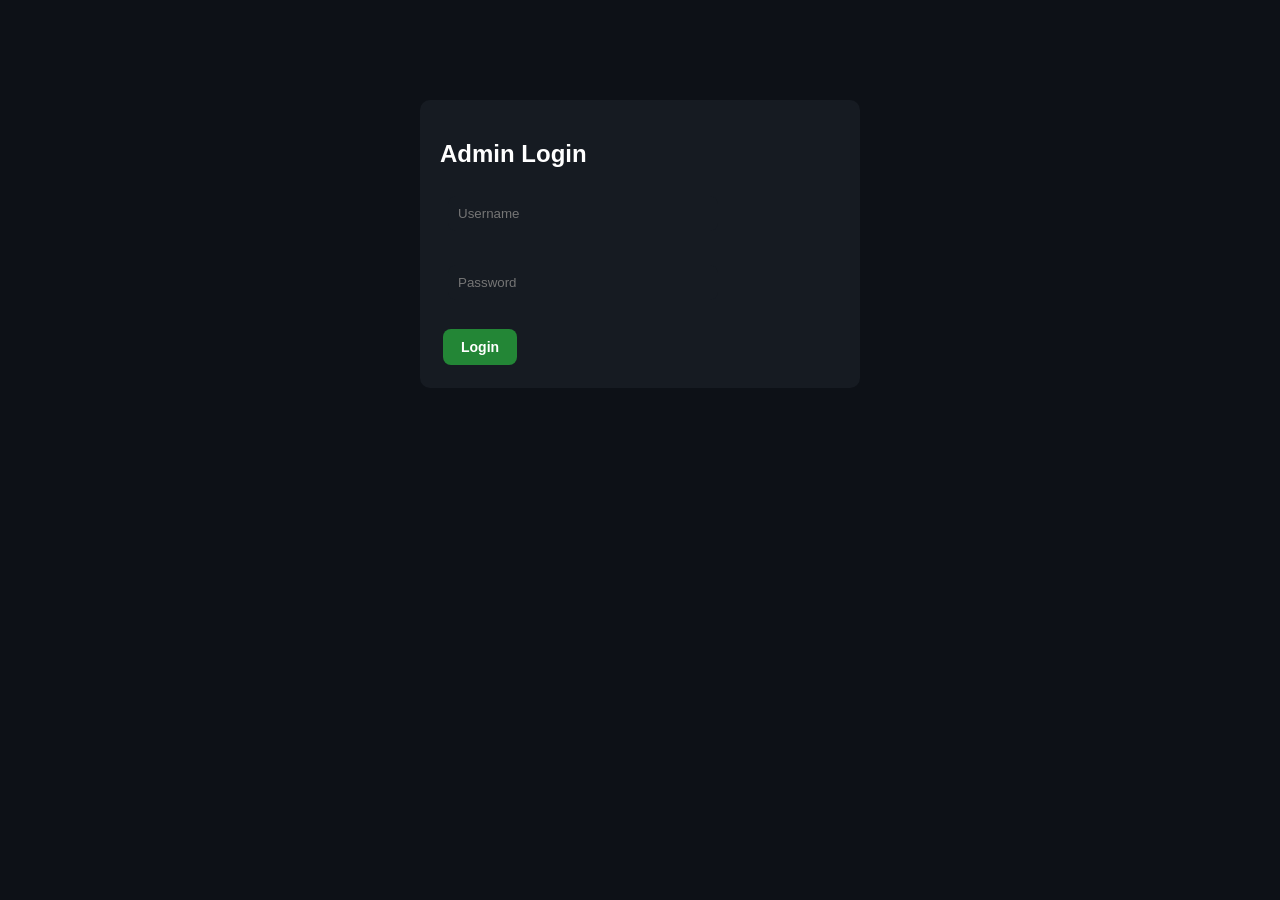
<file: login.html>
<!DOCTYPE html>
<html>
<head>
<title>LHOP01 Admin Login</title>
<link rel="stylesheet" href="style.css">
</head>

<body>

<div class="card" style="max-width:400px;margin:100px auto;">

<h2>Admin Login</h2>

<input
type="text"
id="username"
placeholder="Username">

<br><br>

<input
type="password"
id="password"
placeholder="Password">

<br><br>

<button onclick="login()">
Login
</button>

</div>

<script src="login.js"></script>

</body>
</html>
</file>
<file: style.css>
:root{
    --bg-color:#0d1117;
    --card-color:#161b22;
    --text-color:#ffffff;
    --theme-color:#238636;
}

.light-theme{
    --bg-color:#f5f5f5;
    --card-color:#ffffff;
    --text-color:#111111;
}

body{
margin:0;
background:var(--bg-color);
color:var(--text-color);
font-family:Arial,sans-serif;
}

.sidebar{
width:220px;
height:100vh;
background:var(--card-color);
position:fixed;
padding:20px;
}

.content{
margin-left:250px;
padding:20px;
}

.card{
background:var(--card-color);
padding:20px;
border-radius:10px;
margin-top:20px;
}

.box{
background:var(--card-color);
padding:20px;
border-radius:10px;
text-align:center;
}

button{
    background:var(--theme-color);
    color:var(--text-color);
    border:none;
    padding:10px 18px;
    border-radius:8px;
    cursor:pointer;
    font-size:14px;
    font-weight:bold;
    transition:0.3s;
    margin:3px;
}

button:hover{
    background:#2ea043;
    transform:scale(1.05);
}

button:active{
    transform:scale(0.98);
}

input,select{
padding:10px;
width:250px;
margin:8px;
border-radius:8px;
border:none;

background:var(--card-color);
color:var(--text-color);    
}

#result{
margin-top:20px;
font-size:18px;
color:#58a6ff;
font-weight:bold;
}


table{

width:100%;

border-collapse:collapse;

margin-top:15px;

}

th,td{

padding:12px;

border-bottom:1px solid #30363d;

text-align:left;

}

th{

color:#58a6ff;

}


.active{
color:#00ff66;
font-weight:bold;
}

.expired{
color:#ff3333;
font-weight:bold;
}

.revoked{
color:#ff9900;
font-weight:bold;
}

button{
    background:var(--theme-color);
    cursor:pointer;
}

tr:hover{
    background:#21262d;
}

th{
    background:var(--card-color);;
    color:#58a6ff;
    font-weight:bold;
}

td{
    color:var(--text-color);
}

table{
    border-radius:10px;
    overflow:hidden;
}

.status-active{
    background:var(--theme-color);
    color:white;
    padding:4px 10px;
    border-radius:20px;
    font-size:12px;
    font-weight:bold;
}

.status-expired{
    background:#da3633;
    color:white;
    padding:4px 10px;
    border-radius:20px;
    font-size:12px;
    font-weight:bold;
}

.status-revoked{
    background:#d29922;
    color:white;
    padding:4px 10px;
    border-radius:20px;
    font-size:12px;
    font-weight:bold;
}

@media (max-width:768px){

.sidebar{
width:100%;
height:auto;
position:relative;
}

.content{
margin-left:0;
padding:15px;
}

.stats{
flex-direction:column;
}

.box{
width:100%;
}

.topbar{
flex-direction:column;
gap:10px;
text-align:center;
}

table{
display:block;
overflow-x:auto;
}

}

#searchBox{
width:100%;
padding:10px;
margin:15px 0;
border-radius:8px;
border:none;
background:var(--card-color);
color:var(--text-color);
font-size:14px;
box-sizing:border-box;
}

#toast{
position:fixed;
top:20px;
right:-350px;
min-width:280px;
max-width:320px;
padding:14px 18px;
background:var(--theme-color);
color:var(--text-color);
border-radius:12px;
font-weight:600;
font-size:14px;
box-shadow:0 8px 25px rgba(0,0,0,.35);
z-index:9999;
transition:right .35s ease;
word-break:break-word;
}

#recentActivity{
list-style:none;
padding:0;
margin:0;
}

#recentActivity li{
background:var(--card-color);
padding:12px;
margin-top:10px;
border-radius:8px;
}
</file>
